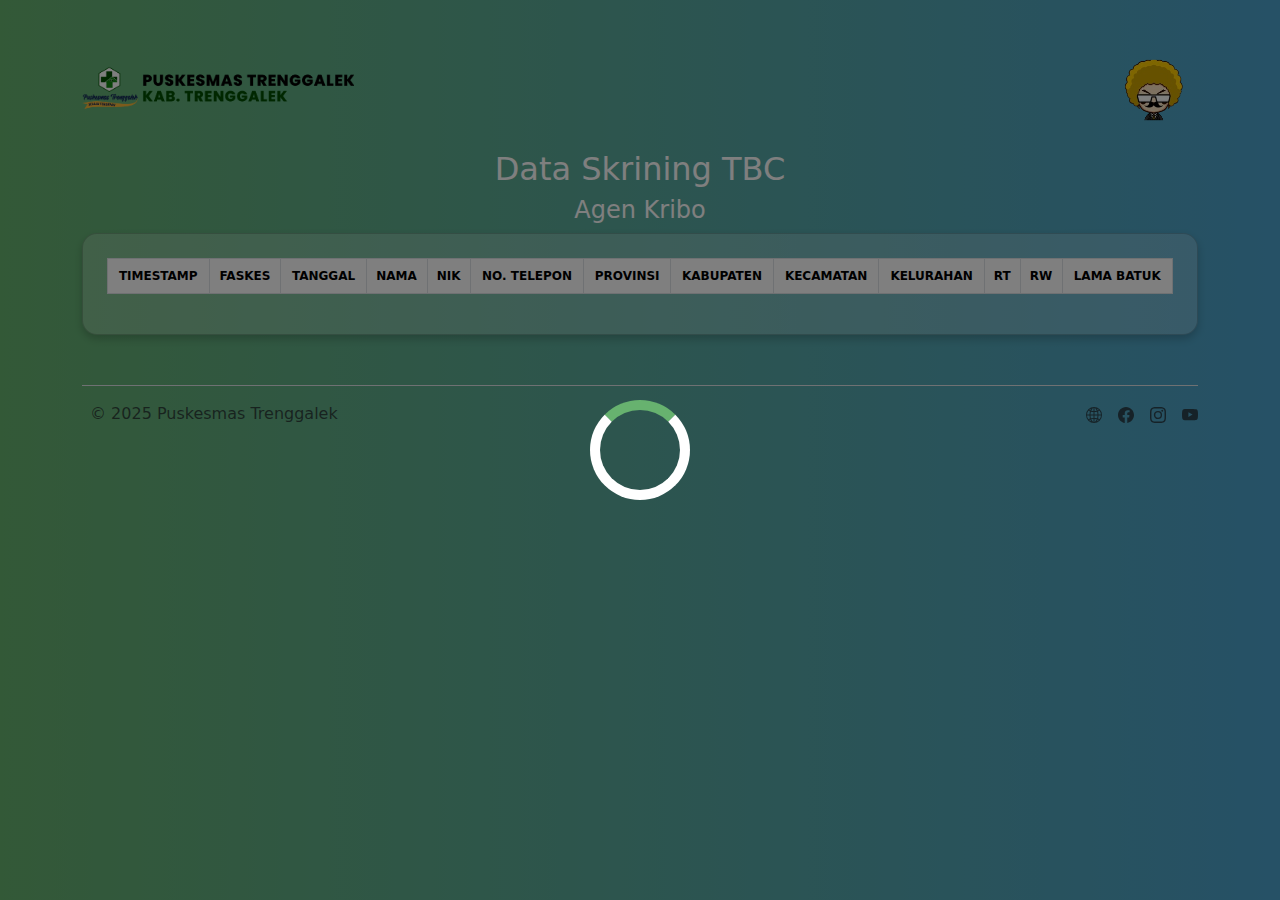
<file: view.html>
<!DOCTYPE html>
<html lang="id">
  <head>
    <meta charset="UTF-8" />
    <meta name="viewport" content="width=device-width, initial-scale=1.0" />
    <title>Data Skrining Kesehatan</title>
    <link
      href="https://cdn.jsdelivr.net/npm/bootstrap@5.3.0/dist/css/bootstrap.min.css"
      rel="stylesheet"
    />
    <link
      rel="stylesheet"
      href="https://cdn.datatables.net/1.11.5/css/jquery.dataTables.min.css"
    />
    <script src="https://code.jquery.com/jquery-3.6.0.min.js"></script>
    <script src="https://cdn.jsdelivr.net/npm/bootstrap@5.3.0/dist/js/bootstrap.bundle.min.js"></script>
    <script src="https://cdn.datatables.net/1.11.5/js/jquery.dataTables.min.js"></script>
    <style>
      body {
        background: linear-gradient(to right, #67b26f, #4ca2cd);
        color: white;
      }
      .container {
        margin-top: 50px;
        text-align: center;
      }
      .card {
        background: rgba(255, 255, 255, 0.2);
        border-radius: 15px;
        padding: 20px;
        box-shadow: 0 4px 8px rgba(0, 0, 0, 0.2);
      }
      .table-responsive {
        overflow-x: auto;
      }
      .table {
        font-size: 12px;
        text-transform: uppercase;
      }
      .table thead {
        background-color: #4ca2cd;
        color: white;
      }
      .table thead tr {
        background: linear-gradient(to right, #67b26f, #4ca2cd);
      }
      .loading-overlay {
        position: fixed;
        top: 0;
        left: 0;
        width: 100%;
        height: 100%;
        background: rgba(0, 0, 0, 0.5);
        display: flex;
        justify-content: center;
        align-items: center;
        z-index: 9999;
      }
      .loading-spinner {
        width: 100px;
        height: 100px;
        border-radius: 50%;
        border: 10px solid white;
        border-top: 10px solid #67b26f;
        animation: spin 1s linear infinite;
      }
      @keyframes spin {
        0% {
          transform: rotate(0deg);
        }
        100% {
          transform: rotate(360deg);
        }
      }
      .logo-container {
        display: flex;
        justify-content: space-between;
        align-items: center;
        margin-bottom: 20px;
      }
      .logo-container img {
        max-height: 80px;
      }
    </style>
  </head>
  <body>
    <div class="loading-overlay" id="loading">
      <div class="loading-spinner"></div>
    </div>
    <div class="container">
      <div class="logo-container">
        <img src="pkmlogo.png" alt="PKM Logo" />
        <img src="kribo.png" alt="Kribo Logo" />
      </div>
      <h2 style="justify-content: center">Data Skrining TBC</h2>
      <h4>Agen Kribo</h4>
      <div class="card p-4">
        <div class="table-responsive">
          <table
            id="dataTable"
            class="table table-striped table-bordered"
            style="width: 100%"
          >
            <thead>
              <tr>
                <th>Timestamp</th>
                <th>Faskes</th>
                <th>Tanggal</th>
                <th>Nama</th>
                <th>NIK</th>
                <th>No. Telepon</th>
                <th>Provinsi</th>
                <th>Kabupaten</th>
                <th>Kecamatan</th>
                <th>Kelurahan</th>
                <th>RT</th>
                <th>RW</th>
                <th>Lama Batuk</th>
              </tr>
            </thead>
            <tbody></tbody>
          </table>
        </div>
      </div>
    </div>
    <div class="container">
      <footer
        class="d-flex flex-wrap justify-content-between align-items-center py-3 my-4 border-top"
      >
        <div class="col-md-4 d-flex align-items-center">
          <a
            href="/"
            class="mb-3 me-2 mb-md-0 text-muted text-decoration-none lh-1"
          >
            <!-- <svg class="bi" width="30" height="24"><use xlink:href="#bootstrap"/></svg> -->
          </a>
          <span class="text-muted">&copy; 2025 Puskesmas Trenggalek</span>
        </div>

        <ul class="nav col-md-4 justify-content-end list-unstyled d-flex">
          <!-- <li class="ms-3"><a class="text-muted" href="#"><svg class="bi" width="24" height="24"><use xlink:href="#twitter"/></svg></a></li> -->
          <li class="ms-3">
            <a
              class="text-muted"
              href="https://pkm-trenggalek.trenggalekkab.go.id/"
              ><svg
                xmlns="http://www.w3.org/2000/svg"
                width="16"
                height="16"
                fill="currentColor"
                class="bi bi-globe2"
                viewBox="0 0 16 16"
              >
                <path
                  d="M0 8a8 8 0 1 1 16 0A8 8 0 0 1 0 8m7.5-6.923c-.67.204-1.335.82-1.887 1.855q-.215.403-.395.872c.705.157 1.472.257 2.282.287zM4.249 3.539q.214-.577.481-1.078a7 7 0 0 1 .597-.933A7 7 0 0 0 3.051 3.05q.544.277 1.198.49zM3.509 7.5c.036-1.07.188-2.087.436-3.008a9 9 0 0 1-1.565-.667A6.96 6.96 0 0 0 1.018 7.5zm1.4-2.741a12.3 12.3 0 0 0-.4 2.741H7.5V5.091c-.91-.03-1.783-.145-2.591-.332M8.5 5.09V7.5h2.99a12.3 12.3 0 0 0-.399-2.741c-.808.187-1.681.301-2.591.332zM4.51 8.5c.035.987.176 1.914.399 2.741A13.6 13.6 0 0 1 7.5 10.91V8.5zm3.99 0v2.409c.91.03 1.783.145 2.591.332.223-.827.364-1.754.4-2.741zm-3.282 3.696q.18.469.395.872c.552 1.035 1.218 1.65 1.887 1.855V11.91c-.81.03-1.577.13-2.282.287zm.11 2.276a7 7 0 0 1-.598-.933 9 9 0 0 1-.481-1.079 8.4 8.4 0 0 0-1.198.49 7 7 0 0 0 2.276 1.522zm-1.383-2.964A13.4 13.4 0 0 1 3.508 8.5h-2.49a6.96 6.96 0 0 0 1.362 3.675c.47-.258.995-.482 1.565-.667m6.728 2.964a7 7 0 0 0 2.275-1.521 8.4 8.4 0 0 0-1.197-.49 9 9 0 0 1-.481 1.078 7 7 0 0 1-.597.933M8.5 11.909v3.014c.67-.204 1.335-.82 1.887-1.855q.216-.403.395-.872A12.6 12.6 0 0 0 8.5 11.91zm3.555-.401c.57.185 1.095.409 1.565.667A6.96 6.96 0 0 0 14.982 8.5h-2.49a13.4 13.4 0 0 1-.437 3.008M14.982 7.5a6.96 6.96 0 0 0-1.362-3.675c-.47.258-.995.482-1.565.667.248.92.4 1.938.437 3.008zM11.27 2.461q.266.502.482 1.078a8.4 8.4 0 0 0 1.196-.49 7 7 0 0 0-2.275-1.52c.218.283.418.597.597.932m-.488 1.343a8 8 0 0 0-.395-.872C9.835 1.897 9.17 1.282 8.5 1.077V4.09c.81-.03 1.577-.13 2.282-.287z"
                /></svg
            ></a>
          </li>
          <li class="ms-3">
            <a
              class="text-muted"
              href="https://www.facebook.com/p/Puskesmas-Trenggalek-100069977124442/?locale=id_ID"
              ><svg
                xmlns="http://www.w3.org/2000/svg"
                width="16"
                height="16"
                fill="currentColor"
                class="bi bi-facebook"
                viewBox="0 0 16 16"
              >
                <path
                  d="M16 8.049c0-4.446-3.582-8.05-8-8.05C3.58 0-.002 3.603-.002 8.05c0 4.017 2.926 7.347 6.75 7.951v-5.625h-2.03V8.05H6.75V6.275c0-2.017 1.195-3.131 3.022-3.131.876 0 1.791.157 1.791.157v1.98h-1.009c-.993 0-1.303.621-1.303 1.258v1.51h2.218l-.354 2.326H9.25V16c3.824-.604 6.75-3.934 6.75-7.951"
                /></svg
            ></a>
          </li>
          <li class="ms-3">
            <a
              class="text-muted"
              href="https://www.instagram.com/puskesmas.trenggalek/"
              ><svg
                xmlns="http://www.w3.org/2000/svg"
                width="16"
                height="16"
                fill="currentColor"
                class="bi bi-instagram"
                viewBox="0 0 16 16"
              >
                <path
                  d="M8 0C5.829 0 5.556.01 4.703.048 3.85.088 3.269.222 2.76.42a3.9 3.9 0 0 0-1.417.923A3.9 3.9 0 0 0 .42 2.76C.222 3.268.087 3.85.048 4.7.01 5.555 0 5.827 0 8.001c0 2.172.01 2.444.048 3.297.04.852.174 1.433.372 1.942.205.526.478.972.923 1.417.444.445.89.719 1.416.923.51.198 1.09.333 1.942.372C5.555 15.99 5.827 16 8 16s2.444-.01 3.298-.048c.851-.04 1.434-.174 1.943-.372a3.9 3.9 0 0 0 1.416-.923c.445-.445.718-.891.923-1.417.197-.509.332-1.09.372-1.942C15.99 10.445 16 10.173 16 8s-.01-2.445-.048-3.299c-.04-.851-.175-1.433-.372-1.941a3.9 3.9 0 0 0-.923-1.417A3.9 3.9 0 0 0 13.24.42c-.51-.198-1.092-.333-1.943-.372C10.443.01 10.172 0 7.998 0zm-.717 1.442h.718c2.136 0 2.389.007 3.232.046.78.035 1.204.166 1.486.275.373.145.64.319.92.599s.453.546.598.92c.11.281.24.705.275 1.485.039.843.047 1.096.047 3.231s-.008 2.389-.047 3.232c-.035.78-.166 1.203-.275 1.485a2.5 2.5 0 0 1-.599.919c-.28.28-.546.453-.92.598-.28.11-.704.24-1.485.276-.843.038-1.096.047-3.232.047s-2.39-.009-3.233-.047c-.78-.036-1.203-.166-1.485-.276a2.5 2.5 0 0 1-.92-.598 2.5 2.5 0 0 1-.6-.92c-.109-.281-.24-.705-.275-1.485-.038-.843-.046-1.096-.046-3.233s.008-2.388.046-3.231c.036-.78.166-1.204.276-1.486.145-.373.319-.64.599-.92s.546-.453.92-.598c.282-.11.705-.24 1.485-.276.738-.034 1.024-.044 2.515-.045zm4.988 1.328a.96.96 0 1 0 0 1.92.96.96 0 0 0 0-1.92m-4.27 1.122a4.109 4.109 0 1 0 0 8.217 4.109 4.109 0 0 0 0-8.217m0 1.441a2.667 2.667 0 1 1 0 5.334 2.667 2.667 0 0 1 0-5.334"
                /></svg
            ></a>
          </li>
          <li class="ms-3">
            <a
              class="text-muted"
              href="https://www.youtube.com/@puskesmastrenggalekofficia3097"
              ><svg
                xmlns="http://www.w3.org/2000/svg"
                width="16"
                height="16"
                fill="currentColor"
                class="bi bi-youtube"
                viewBox="0 0 16 16"
              >
                <path
                  d="M8.051 1.999h.089c.822.003 4.987.033 6.11.335a2.01 2.01 0 0 1 1.415 1.42c.101.38.172.883.22 1.402l.01.104.022.26.008.104c.065.914.073 1.77.074 1.957v.075c-.001.194-.01 1.108-.082 2.06l-.008.105-.009.104c-.05.572-.124 1.14-.235 1.558a2.01 2.01 0 0 1-1.415 1.42c-1.16.312-5.569.334-6.18.335h-.142c-.309 0-1.587-.006-2.927-.052l-.17-.006-.087-.004-.171-.007-.171-.007c-1.11-.049-2.167-.128-2.654-.26a2.01 2.01 0 0 1-1.415-1.419c-.111-.417-.185-.986-.235-1.558L.09 9.82l-.008-.104A31 31 0 0 1 0 7.68v-.123c.002-.215.01-.958.064-1.778l.007-.103.003-.052.008-.104.022-.26.01-.104c.048-.519.119-1.023.22-1.402a2.01 2.01 0 0 1 1.415-1.42c.487-.13 1.544-.21 2.654-.26l.17-.007.172-.006.086-.003.171-.007A100 100 0 0 1 7.858 2zM6.4 5.209v4.818l4.157-2.408z"
                /></svg
            ></a>
          </li>
        </ul>
      </footer>
    </div>
    <script>
      function formatTimestamp(timestamp) {
        if (!timestamp) return "-";
        const date = new Date(timestamp);
        if (isNaN(date)) return timestamp;
        const day = String(date.getDate()).padStart(2, "0");
        const month = String(date.getMonth() + 1).padStart(2, "0");
        const year = date.getFullYear();
        return `${day}-${month}-${year}`;
      }

      $(document).ready(function () {
        $("#loading").show(); // Tampilkan loading hanya saat pertama kali render

        // Inisialisasi DataTable dengan AJAX
        let table = $("#dataTable").DataTable({
          ajax: {
            url: "https://script.google.com/macros/s/AKfycbxeMNOb6KnATCyppjqP2rdH7AAMXR-BfKvtutXyi2IdhGGflC7Hi_1mfTqRIlEp6xV-/exec",
            dataSrc: "",
            complete: function () {
              $("#loading").hide(); // Loading hilang setelah data pertama kali dimuat
            },
          },
          columns: [
            { data: "timestamp", render: formatTimestamp },
            { data: "faskes", defaultContent: "-" },
            { data: "tanggal", render: formatTimestamp },
            { data: "nama", defaultContent: "-" },
            { data: "nik", defaultContent: "-" },
            { data: "no_telp", defaultContent: "-" },
            { data: "provinsi", defaultContent: "-" },
            { data: "kabupaten", defaultContent: "-" },
            { data: "kecamatan", defaultContent: "-" },
            { data: "kelurahan", defaultContent: "-" },
            { data: "rt", defaultContent: "-" },
            { data: "rw", defaultContent: "-" },
            { data: "lama_batuk", defaultContent: "-" },
          ],
          responsive: true,
          <!-- processing: true, -->
          paging: true,
        });

        // Auto-refresh DataTable setiap 30 detik TANPA LOADING
        setInterval(function () {
          table.ajax.reload(null, false); // Reload data tanpa loading
        }, 5000);
      });
    </script>
  </body>
</html>
</file>
